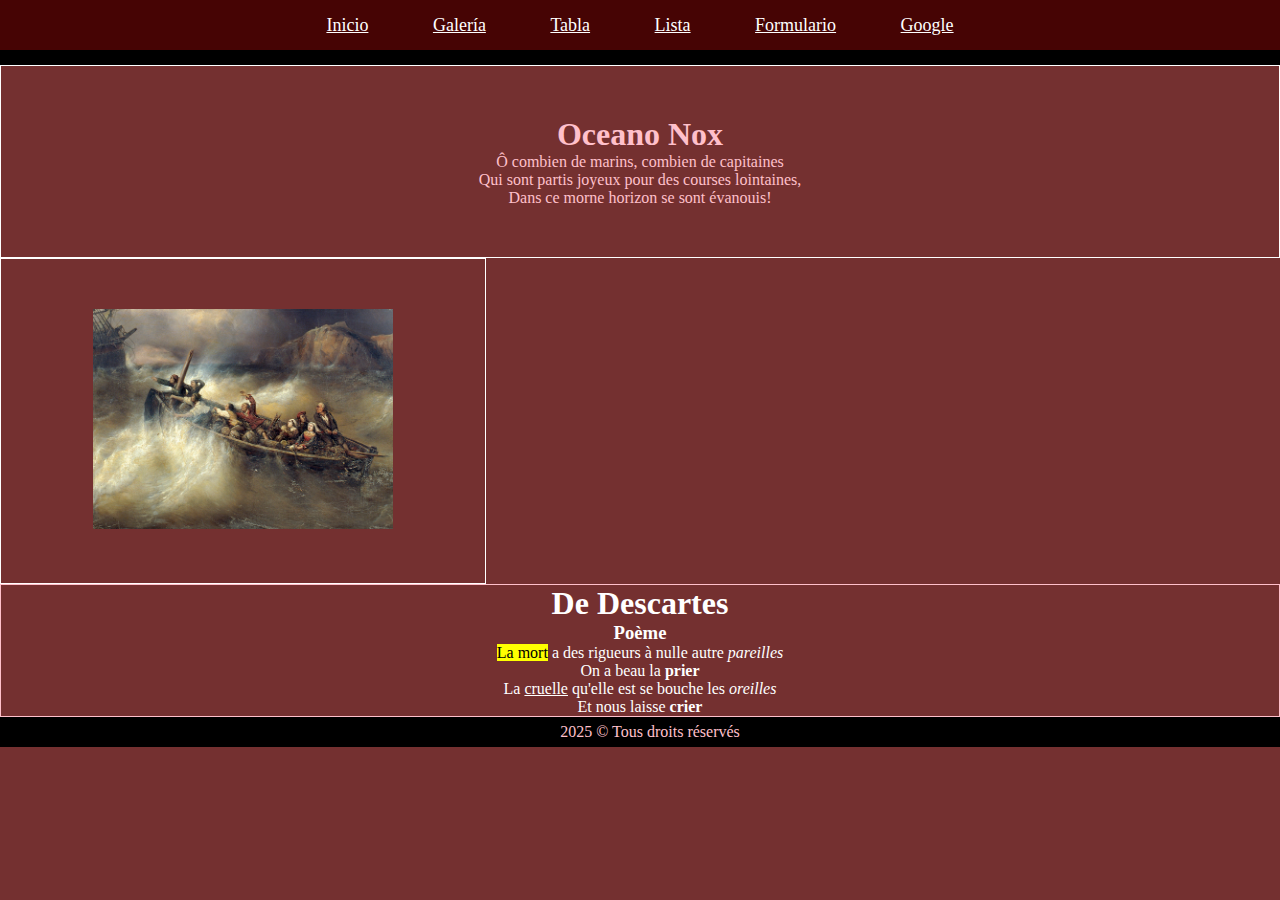
<file: 1TUP2-M. J.-B/Semana 1/Templates/index.html>
<!DOCTYPE html>
<html lang="en">

<head>
    <meta charset="UTF-8">
    <meta name="viewport" content="width=device-width, initial-scale=1.0">
    <link rel="stylesheet" href="deco.css">
    <title>First WebSite</title>
</head>

<body>
    <header>

        <a href="index.html">Inicio</a>
        <a href="galeria.html">Galería</a>
        <a href="tabla.html">Tabla</a>
        <a href="lista.html">Lista</a>
        <a href="formulario.html">Formulario</a>
        <a href="http://www.google.com.ar" target="_blank">Google</a>

    </header>
    <section class="separator">

    </section>
    <main>
        <section>
            <div class="poeme">
                <h1>Oceano Nox</h1>
                <p>Ô combien de marins, combien de capitaines<br>
                    Qui sont partis joyeux pour des courses lointaines,<br>
                    Dans ce morne horizon se sont évanouis!<br>
                </p>
            </div>
            <div>
                <img src="lenaufrage.jpg" alt="Naufrage" width="300">
            </div>
        </section>
        <section class="aside">
            <h1>De Descartes</h1>
            <h3>Poème</h3>
            <p>
                <mark>La mort</mark> a des rigueurs à nulle autre <i>pareilles</i><br>
                On a beau la <b>prier</b><br>
                La <u>cruelle</u> qu'elle est se bouche les <i>oreilles</i><br>
                Et nous laisse <b>crier</b><br>
            </p>
        </section>
    </main>
    <footer>
        2025 &copy; Tous droits réservés
    </footer>
</body>

</html>
</file>
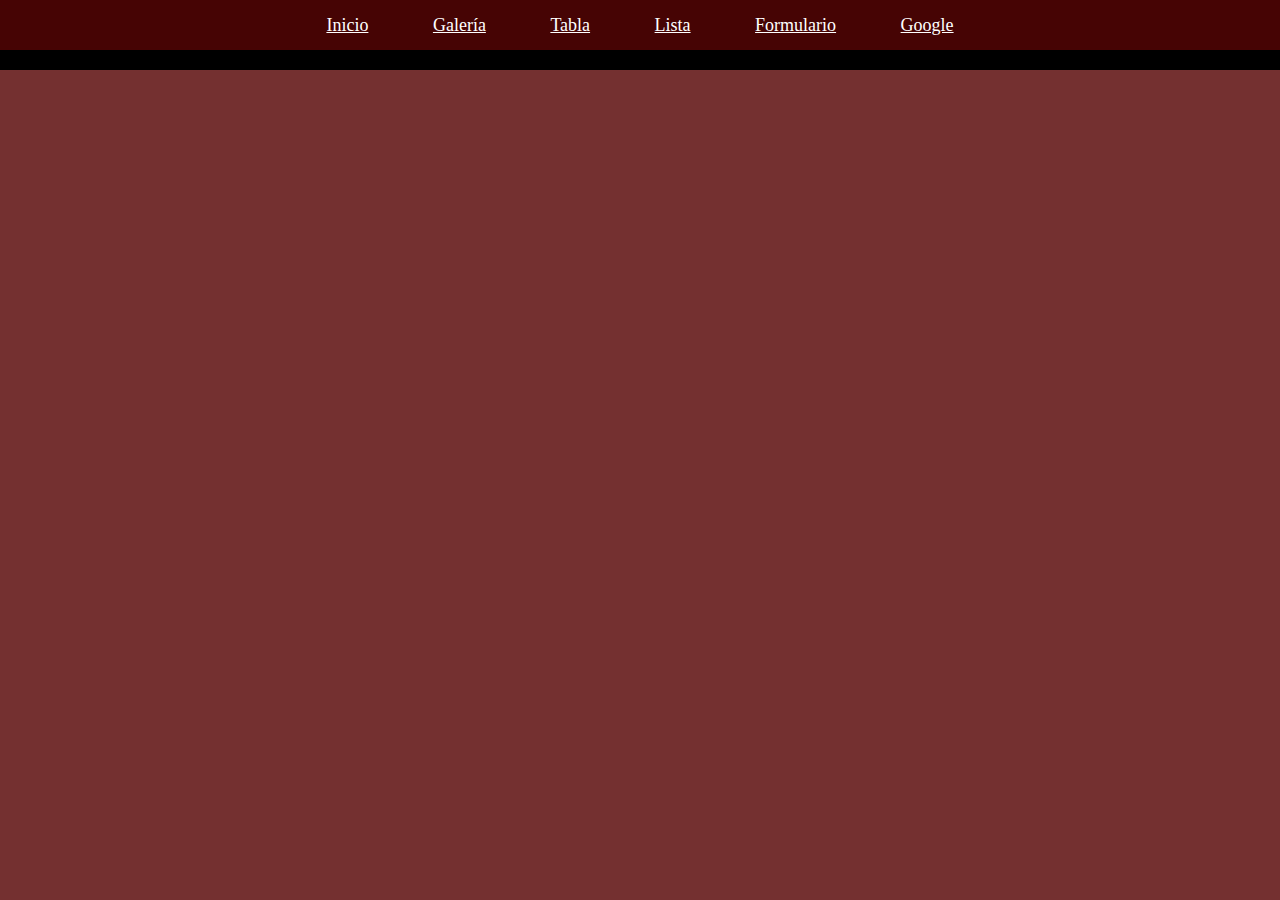
<file: 1TUP2-M. J.-B/Semana 1/Templates/formulario.html>
<!DOCTYPE html>
<html lang="en">

<head>
    <meta charset="UTF-8">
    <meta name="viewport" content="width=device-width, initial-scale=1.0">
    <link rel="stylesheet" href="deco.css">
    <title>Form</title>
</head>

<body>
    <header>
        <a href="index.html">Inicio</a>
        <a href="galeria.html">Galería</a>
        <a href="tabla.html">Tabla</a>
        <a href="lista.html">Lista</a>
        <a href="formulario.html">Formulario</a>
        <a href="http://www.google.com.ar" target="_blank">Google</a>
    </header>
    <main>

    </main>
    <footer>

    </footer>
</body>

</html>
</file>
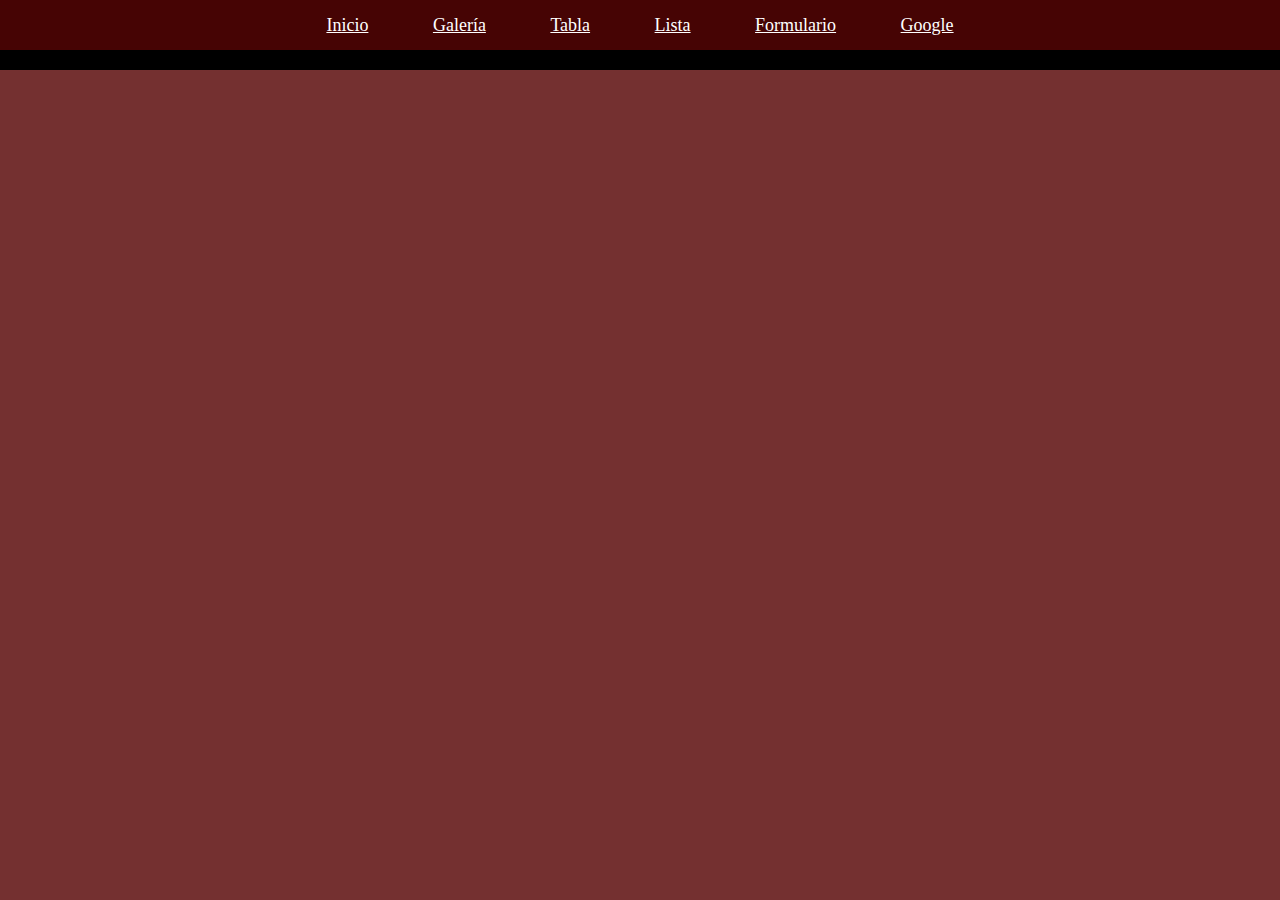
<file: 1TUP2-M. J.-B/Semana 1/Templates/galeria.html>
<!DOCTYPE html>
<html lang="en">

<head>
    <meta charset="UTF-8">
    <meta name="viewport" content="width=device-width, initial-scale=1.0">
    <title>Galeria</title>
    <link rel="stylesheet" href="deco.css">
</head>

<body>
    <header>
        <a href="index.html">Inicio</a>
        <a href="galeria.html">Galería</a>
        <a href="tabla.html">Tabla</a>
        <a href="lista.html">Lista</a>
        <a href="formulario.html">Formulario</a>
        <a href="http://www.google.com.ar" target="_blank">Google</a>
    </header>
    <main>

    </main>
    <footer>

    </footer>
</body>

</html>
</file>
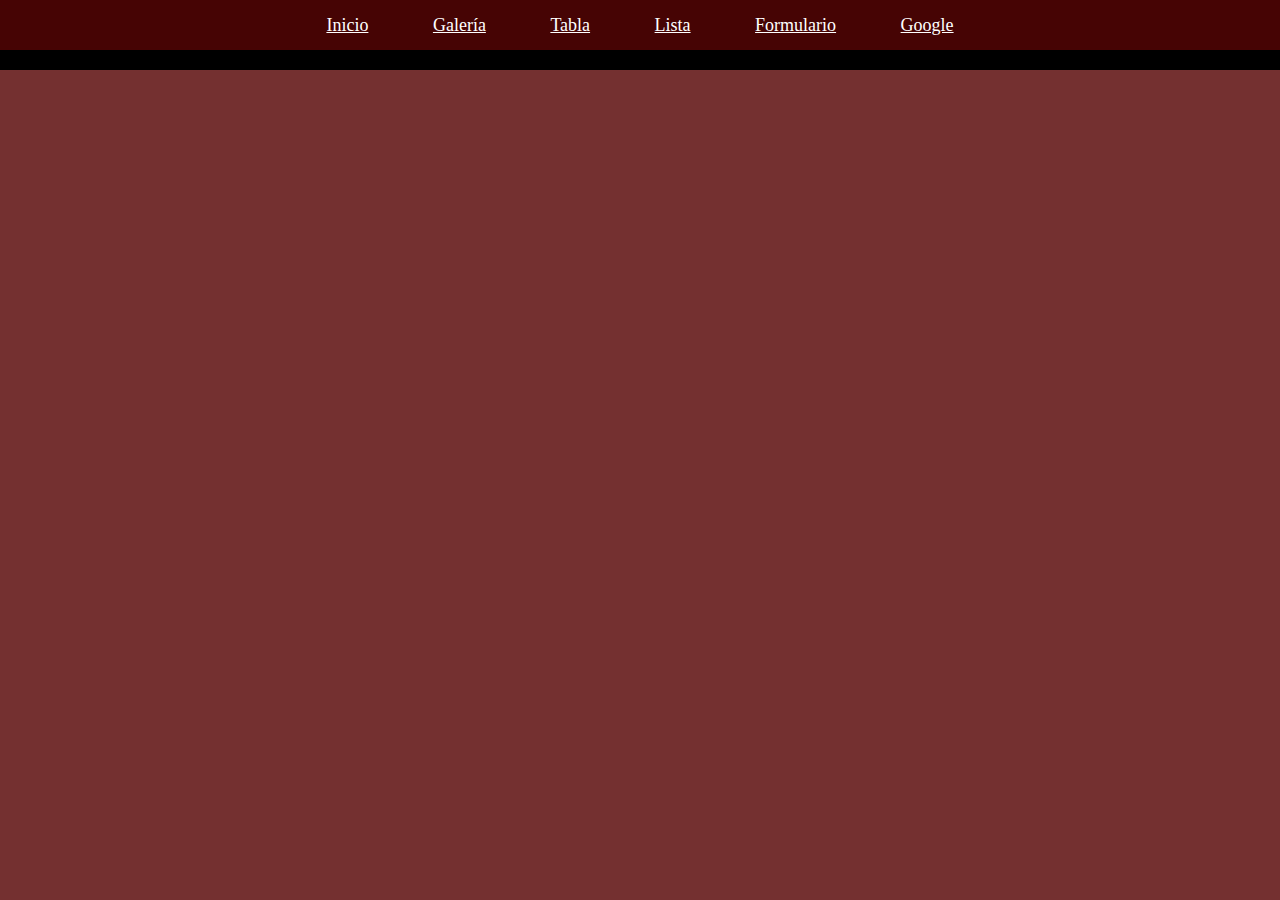
<file: 1TUP2-M. J.-B/Semana 1/Templates/lista.html>
<!DOCTYPE html>
<html lang="en">

<head>
    <meta charset="UTF-8">
    <meta name="viewport" content="width=device-width, initial-scale=1.0">
    <title>Lista</title>
    <link rel="stylesheet" href="deco.css">
</head>

<body>
    <header>
        <a href="index.html">Inicio</a>
        <a href="galeria.html">Galería</a>
        <a href="tabla.html">Tabla</a>
        <a href="lista.html">Lista</a>
        <a href="formulario.html">Formulario</a>
        <a href="http://www.google.com.ar" target="_blank">Google</a>
    </header>
    <main>
        <section class="desordenado">

        </section>
        <section class="ordenado">

        </section>
        <section class="definicion">

        </section>
        <section class="dependiente">

        </section>

    </main>
    <footer>

    </footer>
</body>

</html>
</file>
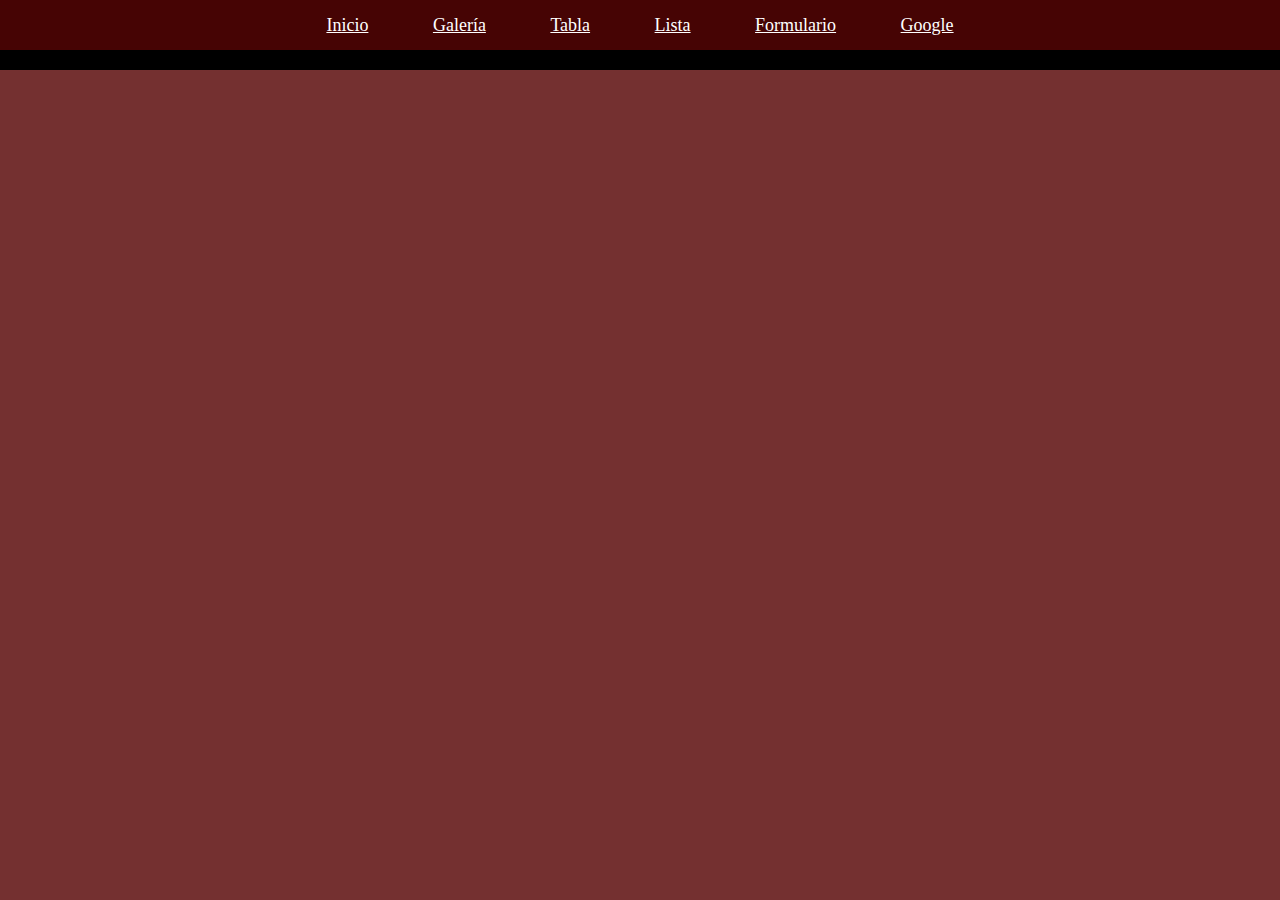
<file: 1TUP2-M. J.-B/Semana 1/Templates/tabla.html>
<!DOCTYPE html>
<html lang="en">

<head>
    <meta charset="UTF-8">
    <meta name="viewport" content="width=device-width, initial-scale=1.0">
    <title>Tabla</title>
    <link rel="stylesheet" href="deco.css">

</head>

<body>
    <header>
        <a href="index.html">Inicio</a>
        <a href="galeria.html">Galería</a>
        <a href="tabla.html">Tabla</a>
        <a href="lista.html">Lista</a>
        <a href="formulario.html">Formulario</a>
        <a href="http://www.google.com.ar" target="_blank">Google</a>
    </header>
    <main>

    </main>
    <footer>

    </footer>
</body>

</html>
</file>
<file: 1TUP2-M. J.-B/Semana 1/Templates/deco.css>
*{
  margin: 0;
  padding: 0;
}
body{
  background-color: rgb(116, 48, 48);
}
header {
  background: rgb(70, 4, 4);
  text-align: center;
  height: 50px;
  width: 100%;
  line-height: 50px;
  font-family: Cambria, Cochin, Georgia, Times, 'Times New Roman', serif;
  font-size: large;
}
a{
  color: white;
  margin: 30px;
}
div{
  width: 30%;
  height: auto;
  padding: 50px;
  border: 1px solid white;
  text-align: center;
}
.poeme{
  color:pink;
  width: auto;
  height: 40%;
  padding: 50px;
  border: 1px solid white;
  text-align: center;
  margin: 0px auto;
}
.aside{
  vertical-align: top;
  color: white;
  width: auto;
  height: 30%;
  border: 1px solid pink;
  text-align: center;
  margin: 0px auto;
}
.separator{
  height: 15px;
  width: 100%;
  background-color: black;
}
footer{
  color: pink;
  height: 15%;
  width: 100%;
  text-align: center;
  line-height: 10px;
  padding: 10px;
  background-color: black;
}
</file>
